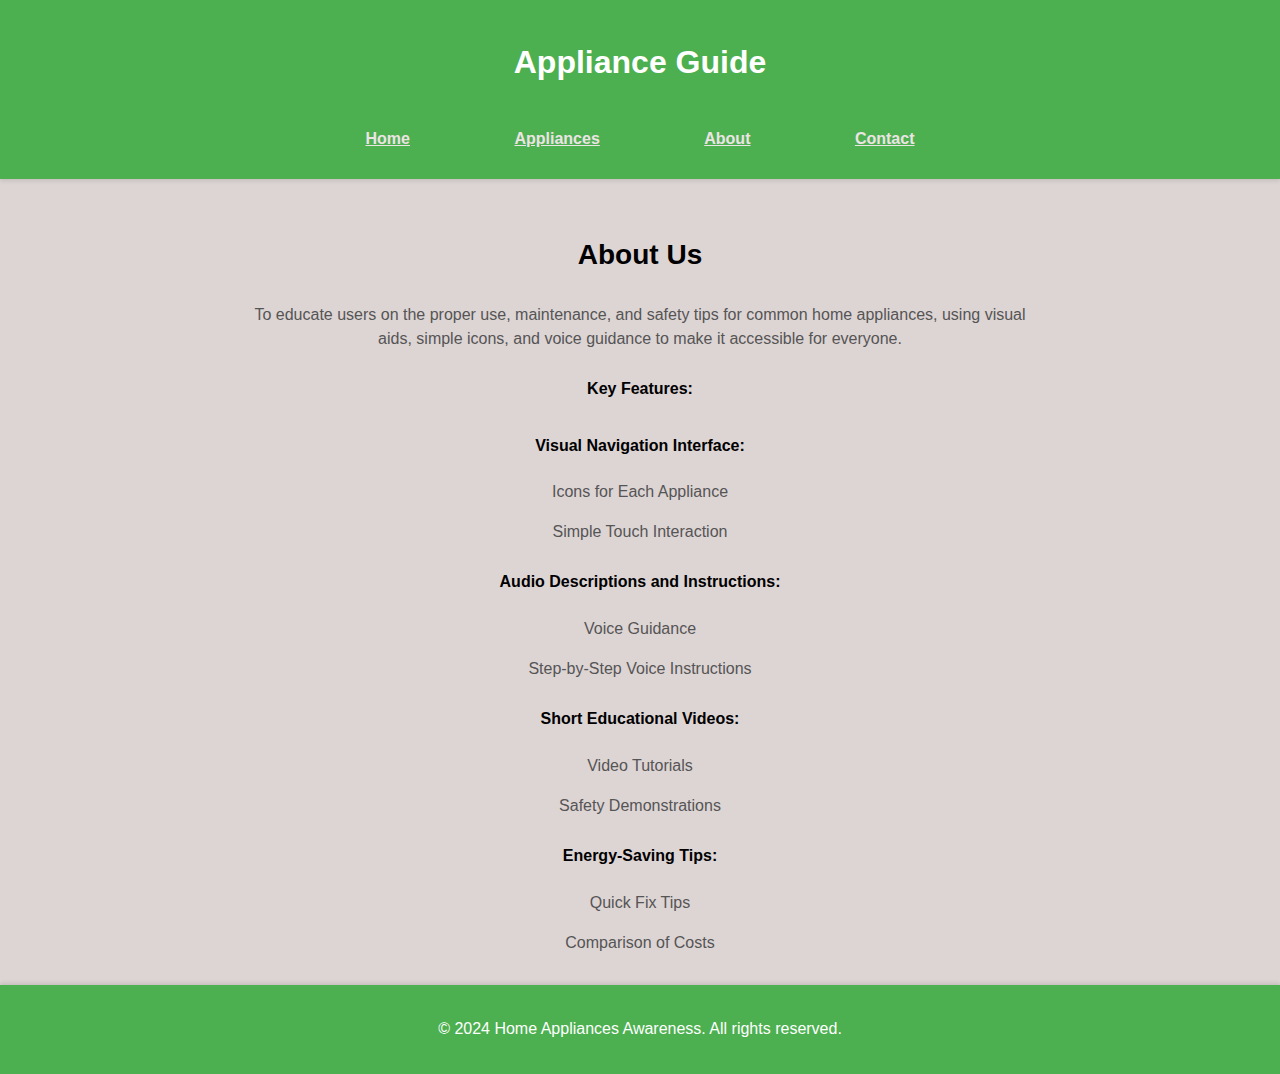
<file: frontend/about.html>
<!DOCTYPE html>
<html lang="en">
<head>
    <meta charset="UTF-8">
    <meta name="viewport" content="width=device-width, initial-scale=1.0">
    <title>Document</title>
    <link rel="stylesheet" href="code.css">
</head>
<body>
<!-- Header Section -->
<header>
    <h1>Appliance Guide</h1>
    <nav>
        <ul>
            <li><a href="index.html">Home</a></li>
                <li><a href="appliances.html">Appliances</a></li>
                <li><a href="about.html">About</a></li>
                <li><a href="contact.html">Contact</a></li>
        </ul>
    </nav>
</header>
<!-- About Section -->
<section id="about">
    <h2>About Us</h2>
    <p>To educate users on the proper use, maintenance, and safety tips for common home appliances, using visual aids, simple icons, and voice guidance to make it accessible for everyone.</p>
    <h3>Key Features:</h3>
    <h4>Visual Navigation Interface:</h4>
    <p>Icons for Each Appliance</p>
    <p>Simple Touch Interaction</p>
    <h4>Audio Descriptions and Instructions:</h4>
    <p>Voice Guidance</p>
    <p>Step-by-Step Voice Instructions</p>
    <h4>Short Educational Videos:</h4>
    <p>Video Tutorials</p>
    <p>Safety Demonstrations</p>
    <h4>Energy-Saving Tips:</h4>
    <p>Quick Fix Tips</p>
    <p>Comparison of Costs</p>
</section>
<!-- Footer Section -->
<footer>
    <p>&copy; 2024 Home Appliances Awareness. All rights reserved.</p>
</footer>


</body>
</html>
</file>
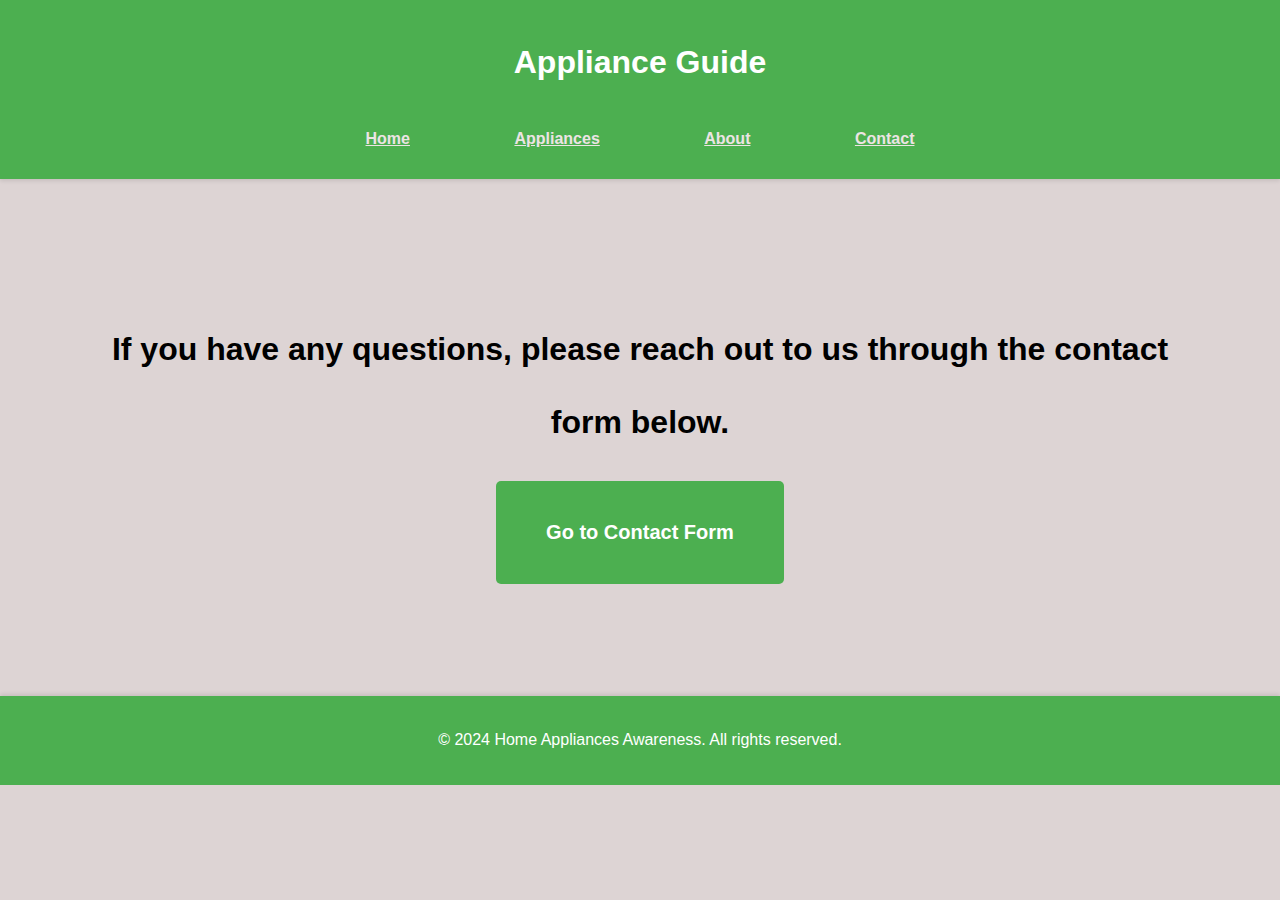
<file: frontend/contact.html>
<!DOCTYPE html>
<html lang="en">
<head>
    <meta charset="UTF-8">
    <meta name="viewport" content="width=device-width, initial-scale=1.0">
    <title>Contact Page</title>
    <link rel="stylesheet" href="code.css"> <!-- link to your CSS file if needed -->
</head>
<body>
    <header>
        <h1>Appliance Guide</h1>
        <nav>
            <ul>
                <li><a href="index.html">Home</a></li>
                    <li><a href="appliances.html">Appliances</a></li>
                    <li><a href="about.html">About</a></li>
                    <li><a href="contact.html">Contact</a></li>
            </ul>
        </nav>
    </header>

    <section>
        <h1>If you have any questions, please reach out to us through the contact form below.</h1>
        
        <!-- Button that links to the contact.php page in your "mywebsite" folder -->
        <button onclick="window.location.href='http://localhost/my website/contact.php'">Go to Contact Form</button>

    </section>

    <footer>
        <p>&copy; 2024 Home Appliances Awareness. All rights reserved.</p>
    </footer>
</body>
</html>
</file>
<file: frontend/code.css>
/* General body styling */
body {
    font-family: 'Arial', sans-serif;
    margin: 0;
    padding: 0;
    background-color: #ddd4d4;
   line-height: 2.3;
}

/* Header styling */
header {
    background-color: #4CAF50; /* Green background */
    color: white;
    padding: 5px 0;
    text-align: center;
    box-shadow: 0 2px 4px rgba(0, 0, 0, 0.1);
}

nav ul {
    list-style-type: none;
    padding: 0;
}

nav ul li {
    display: inline;
    margin: 0 50px;
}

nav ul li a {
    color: rgb(236, 228, 228);
    font-weight: bold;
}
nav ul li a:hover {
    text-decoration:underline;
}

/* Hero section styling */
/* Hero Section */
.hero {
    background-image: url('img/home-appliance.webp'); /* Hero background image */
    background-size: cover; /* Cover entire hero section */
    background-position: center;
    width: 100vw;
    height: 61vh; /* Full viewport height */
    background-repeat: no-repeat;
    color: #0e0101;
    display: flex;
    flex-direction: column;
    justify-content:flex-start; /* Center content vertically */
    align-items:flex-end;/*  Center content horizontally */
}

/* Remove spacing above and below */
body, html {
    margin: 0;
    padding: 0;
    overflow-x: hidden; /* Prevent horizontal scroll */
}

.hero h1 {
    font-size: 38px;
    margin-bottom: 10px;
    color: #140101; /* Ensure text stands out on background */
    text-shadow: 1px 1px 5px rgba(0, 0, 0, 0.7); /* Text shadow for readability */
}
.hero h2{    
    margin-bottom: 10px;
    color: #140101; /* Ensure text stands out on background */
    text-shadow: 1px 1px 5px rgba(0, 0, 0, 0.7);
    padding-right: 80px;
}
.hero p {
    font-size: 18px;
    color: #080808; /* Ensure text stands out on background */
    text-shadow: 1px 1px 3px rgba(0, 0, 0, 0.5); /* Subtle shadow for readability */
    margin-top: 10px;
    padding-right: 30px;
}
.button-container {
    display: grid;
    grid-template-columns: auto 1fr; /* Button on the left, empty space on the right */
    align-items: center; 
    padding-right: 20%;/* Vertically center items if necessary */
}

.button {
    background-color: #4CAF50;
    color: white;
    padding: 10px 50px;
    text-decoration:solid;
    border-radius: 10px;
    transition: background-color 0.3s ease;
    justify-self: start; /* Align button to the left within the grid */
}

.button:hover {
    background-color: #1e63a3;
}

.container {
    display: flex;
    justify-content: center;
    margin-top: 0px;
    width: 900px;
    max-width: 100px;
}

.container {
    display: grid; /* Use grid layout */
    grid-template-columns: repeat(4, 1fr); /* 4 columns */
    gap: 20px; /* Space between grid items */
    max-width: 1200px; /* Set a max-width for the container */
    margin: 20px auto; /* Center the container */
    padding: 20px; /* Padding inside the container */
}
.appliance {
    background-color: white;
    border-radius: 3px;
    padding-right: 2px;
    text-align: center;
    box-shadow: 0 2px 5px rgba(0, 0, 0, 0.1);
    transition: transform 0.2s; /* Smooth transition for hover effect */
}

.appliance:hover {
    transform: scale(1.01); /* Scale up slightly on hover */
}

.appliance img {
    max-width: 100%;
    height: auto;
    border-radius: 5px;
}


.appliance h3 {
    margin: 10px 0;
    font-size: 20px; /* Larger font size for headings */
}

.appliance p {
    font-size: 14px;
}
/* Section Styling */
section {
    max-width: 1500px;
    margin: 12px auto;
    padding: 100px;
    background-color:transparent;
    border-radius: 8px;
    text-align: center;
}

section p {
    font-size: 18px;
    color: #555;
    margin-bottom: 20px;
    line-height: 1.6;
}

/* Button Styling */
section button {
    background-color: #4CAF50;
    color: #fff;
    padding: 40px 50px;
    border: none;
    border-radius: 5px;
    font-size: 20px;
    font-weight: bold;
    cursor: pointer;
    transition: background-color 0.3s ease, transform 0.2s ease;
}

section button:hover {
    background-color: #1e63a3;
    transform: translateY(-2px);
}

/* Footer styling */
footer {
    background-color: #4CAF50;
    color: white;
    text-align: center;
    padding: 10px 0;
    box-shadow: 0 -2px 4px rgba(0, 0, 0, 0.1);
    
}

/* Appliance section styling */
#audio-guide, .video-guide, .contact-info{
    background-color: white;
    border: 1px solid #ddd;
    border-radius: 5px;
    margin: 20px auto;
    padding: 20px;
    max-width: 250px;
    box-shadow: 0 2px 5px rgba(0, 0, 0, 0.1);
}

#appliances {
    padding: 10px;
    text-align: center;
}

/* About section styling */
#about {
    padding: 20px;
    max-width: 800px;
    margin: 0 auto;
    text-align: center;
}

#about h2 {
    font-size: 28px;
    margin-bottom: 15px;
}

#about p, #about h3, #about h4 {
    font-size: 16px;
    margin-bottom: 10px;
}

#about p {
    line-height: 1.5;
}

#about h3, #about h4 {
    margin-top: 20px;
    font-weight: bold;
}
</file>
